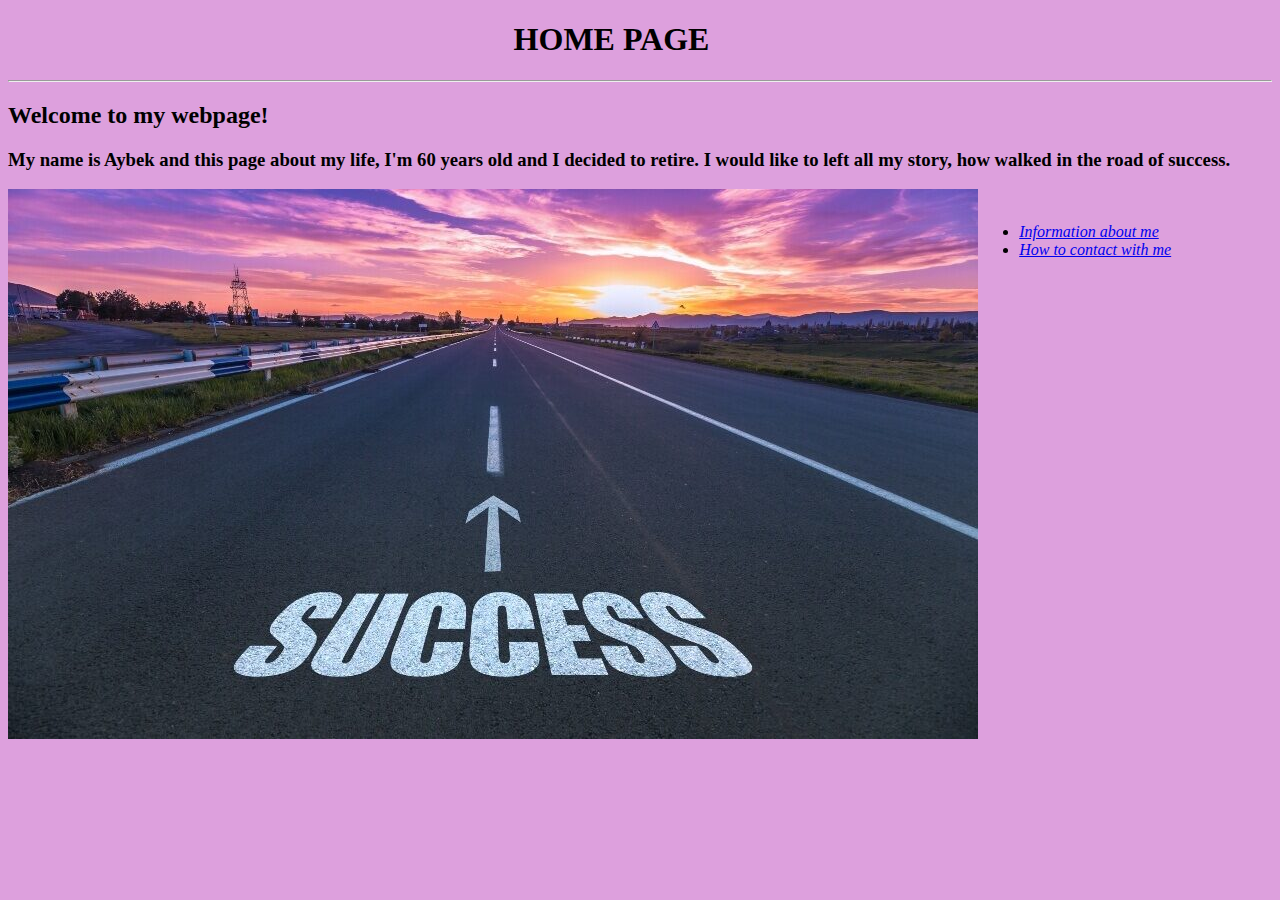
<file: index.html>
<!DOCTYPE html>
<html lang="en">
<head>
    <meta charset="UTF-8">
    <meta http-equiv="X-UA-Compatible" content="IE=edge">
    <meta name="viewport" content="width=device-width, initial-scale=1.0">
    <title>Homepage</title>
    <link rel="stylesheet" href="style.css">
    <link rel="shortcut icon" href="favicon.ico" type="image/x-icon">
</head>
<body id="mainpage">
    <h1><header>HOME PAGE</header></h1>
    <hr>
    <h2>Welcome to my webpage!</h2>
    <h3>My name is Aybek and this page about my life, I'm 60 years old and I decided to retire. I would like to left all my story, how walked in the road of success.</h3>
    <img src="success road.jpeg" id="success"><br>
    <ul id="nextpages">
        <li><em><a href="about me.html">Information about me </a></em></li>
        <li><em><a href="contact information.html">How to contact with me</a></em></li>
    </ul>
    <audio autoplay loop
        source src="jazz.mp3"></audio>

</body>
</html>
</file>
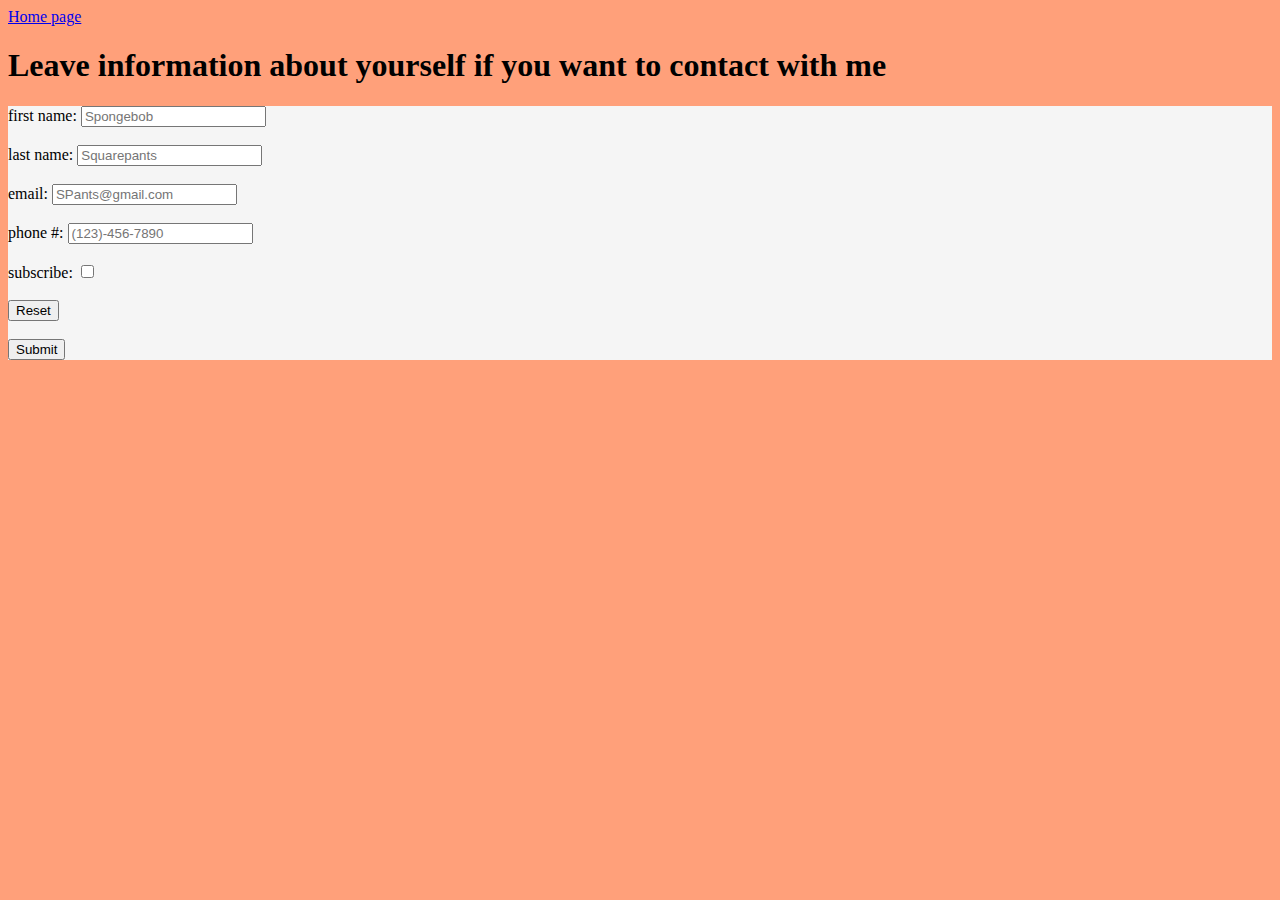
<file: contact information.html>
<!DOCTYPE html>
<html lang="en">
<head>
    <meta charset="UTF-8">
    <meta http-equiv="X-UA-Compatible" content="IE=edge">
    <meta name="viewport" content="width=device-width, initial-scale=1.0">
    <title>contacts</title>
    <link rel="icon" href="favicon.ico">
    <link rel="stylesheet" href="style.css">

</head>
<body id="contacts">
    <a href="index.html" class="homepage">Home page</a>
    <h1 id="">Leave information about yourself if you want to contact with me</h1>
    <form>

        <div>
            <label for="fname">first name:</label>
            <input type="text" id="fname" name="fname" placeholder="Spongebob" required>
        </div>

        <br>

        <div>
            <label for="lname">last name:</label>
            <input type="text" id="lname" name="lname" placeholder="Squarepants" required>
        </div>

        <br>

        <div>
            <label for="email">email:</label>
            <input type="email" id="email" name="email" placeholder="SPants@gmail.com">
        </div>

        <br>

        <div>
            <label for="phone">phone #:</label>
            <input type="tel" id="phone" name="phone" placeholder="(123)-456-7890">
        </div>
        <br>
        <div>
            <label for="subscribe">subscribe:</label>
            <input type="checkbox" id="subscribe" name="subscribe" min="0" max="99" value="1">
        </div>
        
        <br>

        <div>
            <input type="reset">
        </div>

        <br>

        <div>
            <input type="submit">
        </div>

    </form>

</body>
</html>
</file>
<file: style.css>
header{
    margin-left: 40%;
}
#mainpage{
    background-color: plum;
}
#infopage{
    background: linear-gradient(skyblue,lightgreen);
}
#contacts{
    background-color:lightsalmon
}
form{
    background-color: whitesmoke;
}
ol{
    border: 5px solid;
	background: greenyellow;
    padding-top: 20px;
    padding-left: 30px;
}
#success{
    float: left;
    display: flex;
}
#nextpages{
    padding-left: 80%;
}
video{
    clear: left;
    padding: 40px;
}
iframe{
    padding-left: 20%;
    position: relative;
}
</file>
